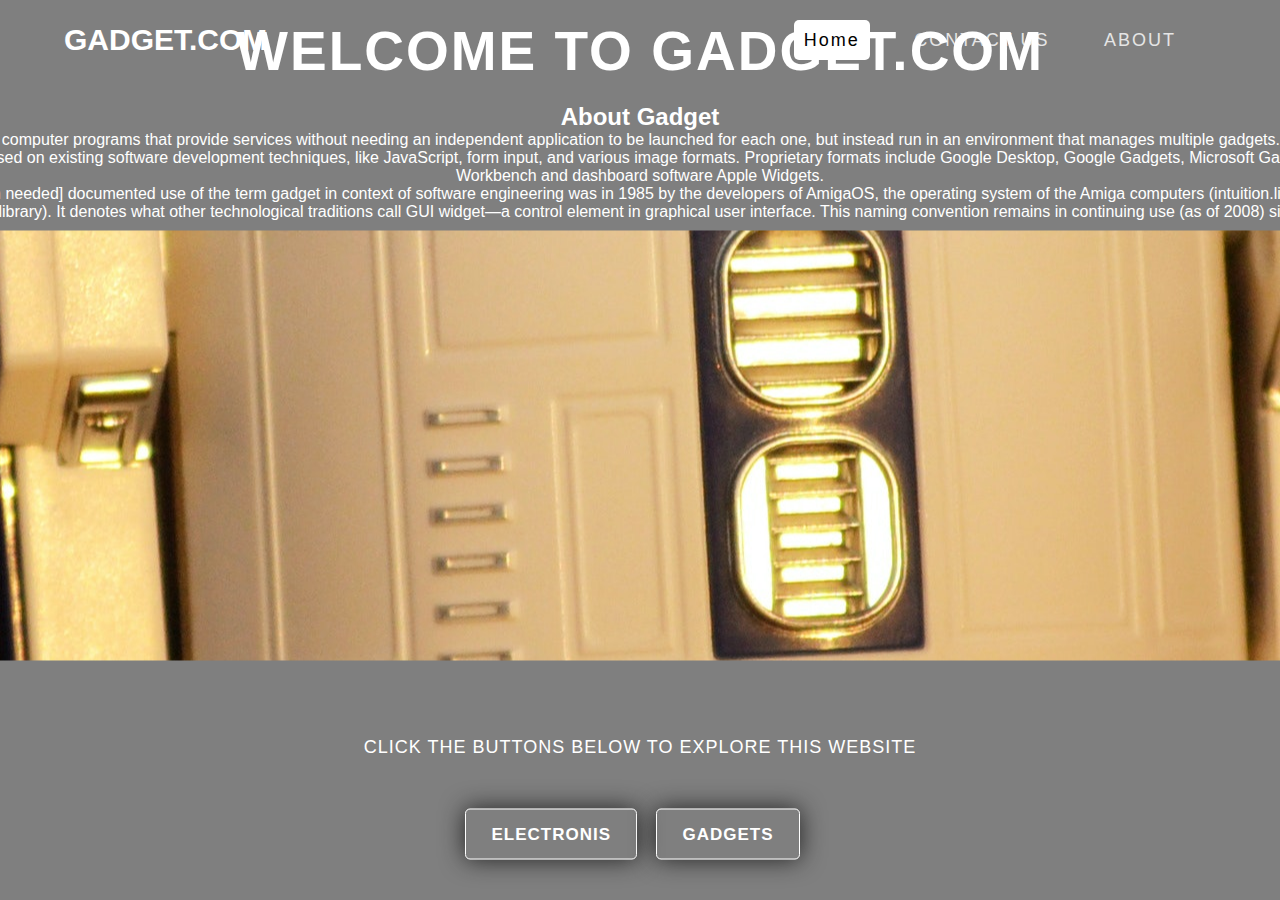
<file: index.html>
<!doctype html>
<html lang="en">
<head>
    <link rel="stylesheet" href="gadget_website_home.css">
    <title>Gadget.com</title>
</head>
<body background="https://images.pexels.com/photos/220357/pexels-photo-220357.jpeg">
  <header class="header">
    <div class="nav-bar">
      <div class="logo">
        <a href="#">Gadget.com</a>
      </div>
      <div class="menu">
        <ul>
          <li><a href="gadgets_1.html" class="active">Home</a></li>
          <li><a href="contact_form.html">CONTACT US</a></li>
          <li><a href="#About Gadget">ABOUT </a></li>
        </ul>
      </div>
    </div>
  </header>
  <div class="content">
    <div class="overlay">
      <div class="caption">
        <h3>Welcome to Gadget.com</h3>
         <div class="aboutus">
          <h2>About Gadget</h2>
            <p> "Gadget" refers to computer programs that provide services without needing an independent application to be launched for each one, but instead run in an environment that manages multiple gadgets. There are several implementations based on existing software development techniques, like JavaScript, form input, and various image formats. Proprietary formats include Google Desktop, Google Gadgets, Microsoft Gadgets, the AmigaOS Workbench and dashboard software Apple Widgets.<br>
              The earliest[citation needed] documented use of the term gadget in context of software engineering was in 1985 by the developers of AmigaOS, the operating system of the Amiga computers (intuition.library and also later gadtools.library). It denotes what other technological traditions call GUI widget—a control element in graphical user interface. This naming convention remains in continuing use (as of 2008) since then.
            </p>
            <div class="animation"></div>
        </div>
        <br>  <br>
        <p class="description">CLICK THE BUTTONS BELOW TO EXPLORE THIS WEBSITE</p>
        <div class="btn">
          <!-- <a href="gadgets_2.html">SURF MORE</a> -->
          <a href="gadgets_2.html">Electronis</a>
          <a href="gadgets_3.html">Gadgets</a>
        </div>
      </div>
    </div>
  </div>
</body>
</html>
</file>
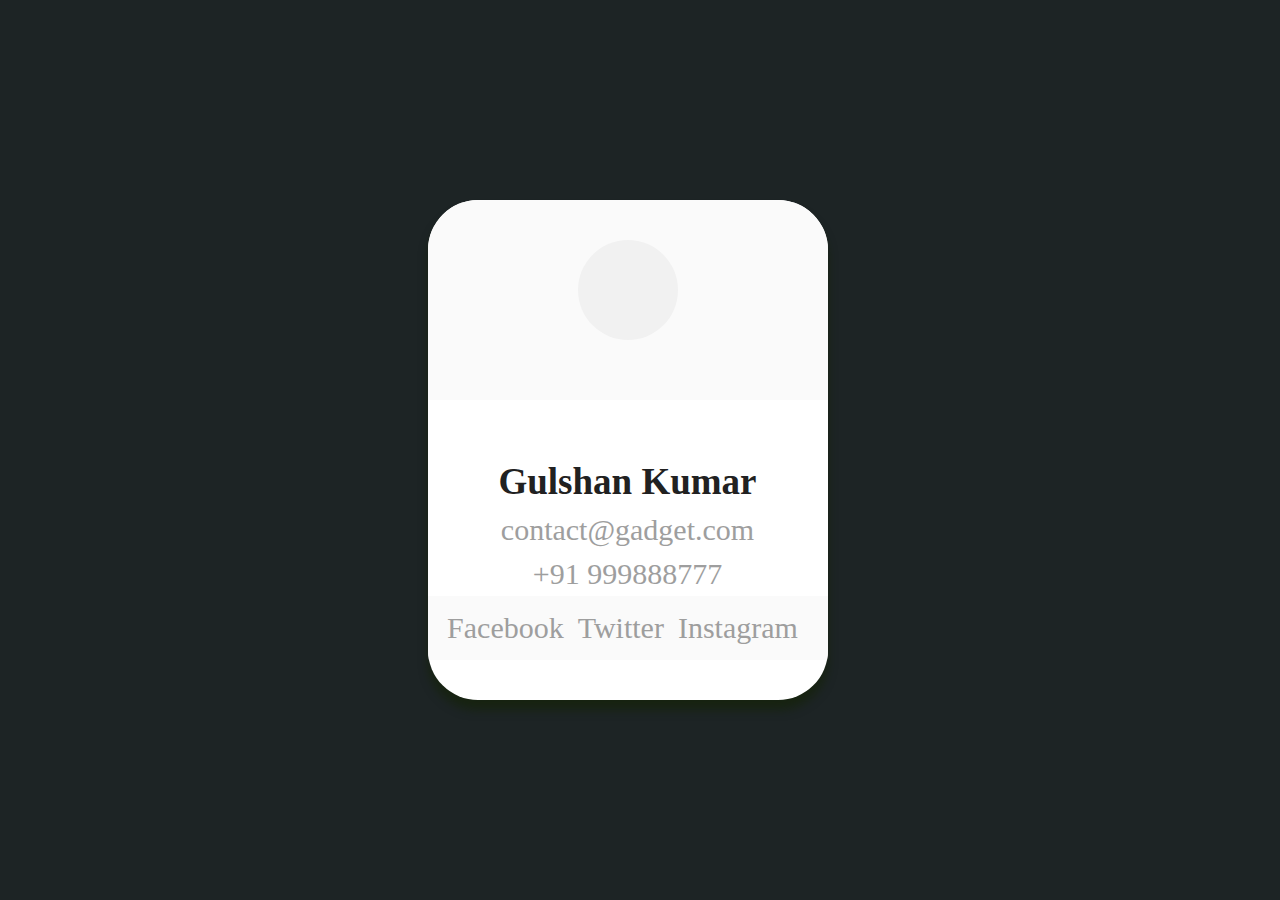
<file: contact_form.html>
<html lang="en" >
<head>
  <meta charset="UTF-8">
  <title>Contact Us</title>
  <meta name="viewport" content="width=device-width, initial-scale=1">
  <link rel="stylesheet" href="contact_form.css">
</head>
<body>
    <div class="card">
        <div class="bgimg">
            <div class="profile"></div>
        </div>
        <h3>Gulshan Kumar</h3>
        <a href="#"> contact@gadget.com</a>
        <a href="#"> +91 999888777</a>
        <ul>
          <a href="https://www.facebook.com">Facebook</a>
          <a href="https://www.twitter.com">Twitter</a>
          <a href="https://www.instagram.com">Instagram</a>
        </ul>
    </div>
</body>
</html>
</file>
<file: gadget_website_home.css>
*{
  margin: 0;
  padding: 0;
  box-sizing: border-box;
  font-family: 'Montserrat', sans-serif;
}
body{
  background-size: cover;
}
a, a:hover{
  text-decoration: none;
  color: #fff;
}
ul{
  list-style: none;
}

li{
  display: inline-block;
}
header{
  width: 100%;
  background-color: transparent;
}
header .nav-bar{
  width: 90%;
  height: 80px;
  line-height: 80px;
  margin: auto;
  color: #fff;
  display: flex;
  justify-content: space-between;
  border-bottom: 2px solid #fff;
}
header .nav-bar .logo{
  z-index: 2;
}
header .nav-bar .logo a{
  font-size: 30px;
  font-weight: 700;
  text-transform: uppercase;
}
header .nav-bar .menu{
  z-index: 2;
}
header .nav-bar .menu ul li{
  margin-right: 30px;
}
header .nav-bar .menu ul li a{
  font-size: 18px;
  font-weight: 500;
  letter-spacing: 2px;
  padding: 10px;
  border-radius: 5px;
  text-transform: capitalize;  
  transition: all 0.2s ease-in-out;
  opacity: 0.8;
}
header .nav-bar .menu ul li a.active{
  opacity: 1;
  background-color: #fff;
  color: #000;
}
header .nav-bar .menu ul li a:hover{
  opacity: 1;
  background-color: #fff;
  color: #000;
}
.content{
    width: 100%;
}
.content .overlay{
    position: absolute;
    top: 0;
    left: 0;
    right: 0;
    bottom: 0;
    width: 100%;
    height: 100vh;
    background-color: rgba(0, 0, 0, 0.5);
    height: 100%;
    z-index: 1;
}
.content .caption{
  position: absolute;
  top: 50%;
  left: 50%;
  transform: translate(-50%, -50%);
  text-align: center;
  color: #fff;
}
.animation {
  height: 430px;
  width: 1600px;
  margin: 10px auto;
  background-image: url('./pexels-lj-2085831.jpg');
  background-repeat: no-repeat;
  background-position: center;
  animation-name: homeanime;
  animation-duration: 30s;
  animation-iteration-count: infinite;
  animation-delay: 2s;
}

@keyframes homeanime {
  0% {
      background-image: url('./pexels-lj-2085831.jpg');
  }

  10% {
      background-image: url('./pexels-alan-quirván-14541069.jpg');
  }

  20% {
      background-image: url('./pexels-alex-knight-2599244.jpg');
  }

  30% {
      background-image: url('./pexels-cottonbro-studio-6153741.jpg');
  }

  40% {
      background-image: url('./pexels-marta-branco-1194713.jpg');
  }

  50% {
      background-image: url('./pexels-oladimeji-ajegbile-2325717.jpg');
  }

  60% {
      background-image: url('./pexels-oleksandr-pidvalnyi-319968.jpg');
  }

  70% {
      background-image: url('./pexels-pavel-danilyuk-8294623.jpg');
  }

  100% {
      background-image: url('./pexels-pixabay-73910.jpg');
  }
}

.content .caption h3{
  color: #fff;
  font-size: 55px;
  text-transform: uppercase;
  letter-spacing: 2px;
  margin-bottom: 20px;
}
.content .caption a{
    text-decoration: none;
    font-size: 17px;
    letter-spacing: 1px;
    border-radius: 5px;
    font-weight: 600;
    line-height: 95px;
    padding: 15px 25px;
    text-transform: uppercase;
    border: 1px solid #fff;
    margin-right: 15px;
    box-shadow: 0 0 25px rgba(24,24,24,.9);
    transition: all 0.3s;
}
.image_slider{
  display: flex;
  /* float: left; */
  position: relative;
  width: 200px;
  height: 200px;
  animation-name: fadeInOut,moveLeft300px,bounce;
  animation-duration: 2.5s,5s,1s;
  animation-iteration-count: infinite;
  transition-duration: 2s;
}
/* @keyframes slide {
  0%{image-orientation: flip;}
  25%{image-orientation: flip;}
  50%{image-orientation: flip;}
  100%{image-orientation: flip;}  
}
@keyframes slidein {
  from{
    image-rendering: auto;
  }
  to{
    image-rendering: auto;
  } 
}*/
.content .caption a:hover{
  background-color: #fff;
  color: #000;
}
.content .caption .description{
  margin: 25px 0;
  letter-spacing: 1px;
  font-weight: 400;
  font-size: 18px;
  line-height: 30px;
}
</file>
<file: contact_form.css>
*{
	margin: 0px;
	padding: 0px;
	box-sizing: border-box;
}
body{
	height: 100vh;
	width: 100vw;
	display: flex;
	justify-content: center;
	align-items: center;
	background: rgb(29, 36, 37);
	-webkit-font-smoothing: antialiased;
	-moz-osx-font-smoothing: grayscale;
}
.card{
	width: 400px;
	height:500px;
	overflow: hidden;
	background-color: #FFFFFF;
   
	border-radius: 50px;
	box-shadow: 0 10px 10px rgb(19 34 4 / 58%);
	text-align: center;
	-webkit-transition: .1s ease-in-out;
	transition: .1s ease-in-out;
}
	.card:first-of-type{
		margin-right: 25px;
	}
 
	.card:hover{
		margin-top: px;
		box-shadow: 0 4px 8px rgba(0,0,0,0.2);
	}
.bgimg{
	height: 200px;
	width: 100%;
	padding-top: 40px;
	background-color: #FAFAFA;
	background-size: cover;
	background-position: center;
}
.card .bgimg{
		background-image: url("https://th.bing.com/th/id/R.0b7119504b1e0de6086581f7a1722f2e?rik=oYt4PpBiaCwQDg&riu=http%3a%2f%2fil2.picdn.net%2fshutterstock%2fvideos%2f19251766%2fthumb%2f1.jpg&ehk=tPHHYfjYnHFRIK%2ffNGtQoCz%2b0mWOYNCsBRm2W6fAyv0%3d&risl=&pid=ImgRaw&r=0");
	}
.profile{
	height: 100px;
	width: 100px;
	margin: auto;
	background-size: cover;
	background-position: center;
	background-color: #F1F1F1;
	border-radius: 100%;
}
.card .profile{
		background-image: url("https://th.bing.com/th/id/OIP.DZBR8v34QYwu2uVA0_kimgHaKs?pid=ImgDet&rs=1");
	}
 
h3, a, i{
	font-family: 'Times New Roman', sans-serif;
	-webkit-transition: .1s ease-in-out;
	transition: .1s ease-in-out;
}
	h3{
		margin-top: 60px;
		margin-bottom: 5px;
		font-size: 37px;
		color: #212121;
	}
	a {
		display: block;
		padding: 5px 0px;
		font-size: 30px;
		color: #9E9E9E;
		text-decoration: none;
	}
		a:hover{
			background-color: #77b7b7;
			color: inherit;
		}
ul {
	margin-top: 0px;
	padding: 15px 0px;
	background-color: #FAFAFA;
}
	ul a{
		display: inline;
		margin-right: 10px;
	}
	ul a i:hover{
		transform: scale(1.5);
		color: #000;
		}
</file>
